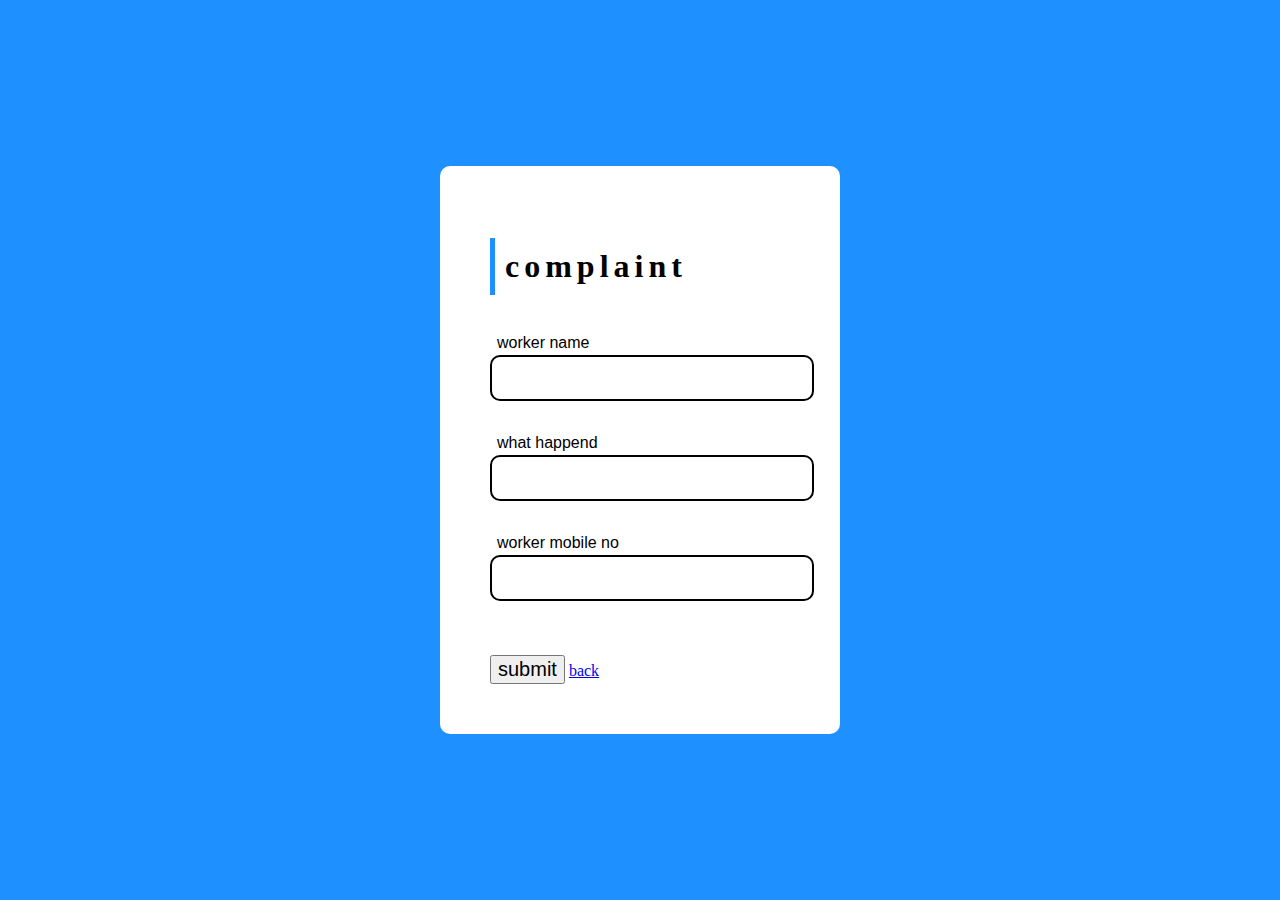
<file: complaint.html>
<!DOCTYPE html>
<html>
<head>
	<meta charset="utf-8">
	<meta name="viewport" content="width=device-width, initial-scale=1">
	<title>Form</title>
  <link href="https://cdn.jsdelivr.net/npm/bootstrap@5.1.3/dist/css/bootstrap.min.css" rel="stylesheet" integrity="sha384-1BmE4kWBq78iYhFldvKuhfTAU6auU8tT94WrHftjDbrCEXSU1oBoqyl2QvZ6jIW3" crossorigin="anonymous">

	<style type="text/css" >

body {
  margin: 0;
  padding: 0;
  box-sizing: border-box;
  display: flex;
  justify-content: center;
  align-items: center;
  height: 100vh;
  background: linear-gradient(45deg, dodgerblue, dodgerblue);
  font-family: "Sansita Swashed", cursive;
}
.center {
  position: relative;
  padding: 50px 50px;
  background: #fff;
  border-radius: 10px;
}
.center h1 {
  font-size: 2em;
  border-left: 5px solid dodgerblue;
  padding: 10px;
  color: #000;
  letter-spacing: 5px;
  margin-bottom: 60px;
  font-weight: bold;
  padding-left: 10px;
}
.center .inputbox {
  position: relative;
  width: 300px;
  height: 50px;
  margin-bottom: 50px;
}
.center .inputbox input {
  position: absolute;
  top: 0;
  left: 0;
  width: 100%;
  border: 2px solid #000;
  outline: none;
  background: none;
  padding: 10px;
  border-radius: 10px;
  font-size: 1.2em;
}
.center .inputbox:last-child {
  margin-bottom: 0;
}
.center .inputbox span {
  position: absolute;
  top: 14px;
  left: 20px;
  font-size: 1em;
  transition: 0.6s;
  font-family: sans-serif;
}
.center .inputbox input:focus ~ span,
.center .inputbox input:valid ~ span {
  transform: translateX(-13px) translateY(-35px);
  font-size: 1em;
}
.center .inputbox [type="button"] {
  width: 50%;
  background: dodgerblue;
  color: #fff;
  border: #fff;
}
.center .inputbox:hover [type="button"] {
  background: linear-gradient(45deg, greenyellow, dodgerblue);
}

</style>
</head>
<body>
<div class="center">
  <h1>complaint</h1>
  <form action="complaint.php" method="post">
    <div class="inputbox">
      <input type="text"  name="Name">
      <span>worker name</span>
    </div>
    <div class="inputbox">
      <input type="text"  name="details">
      <span>what happend</span>
    </div>
    <div class="inputbox">
      <input type="tel"  name="Mobile" pattern="[0-9]{10}">
      <span>worker mobile no</span>
    </div>
      <input type="submit" name="save" value="submit" style="font-size: 20px;">
      <a class='btn btn-primary btn-sm' href='welcome.php' >back</a>
    </div>
  </form>
</div>
</body>
</html>
</file>
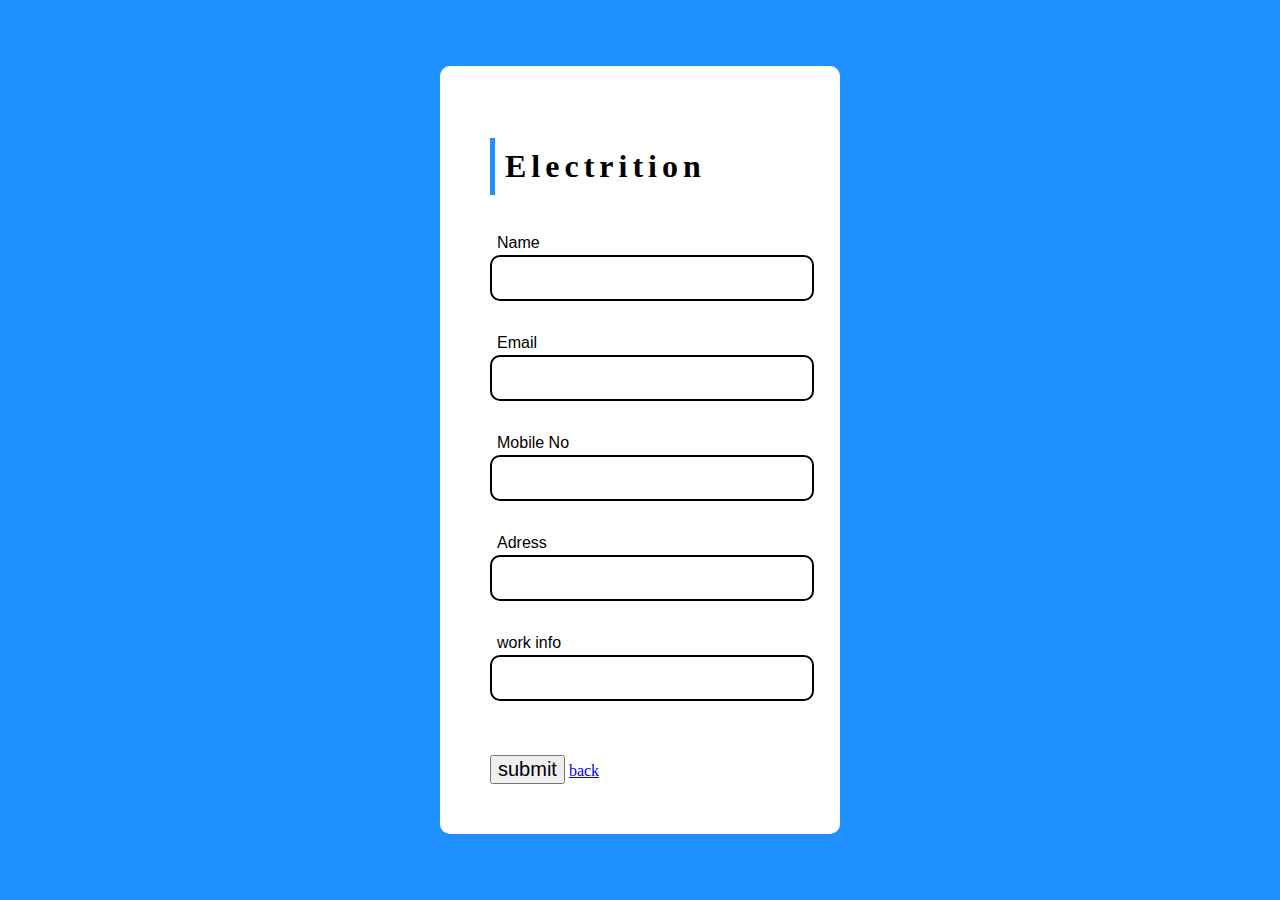
<file: eleform.html>
<!DOCTYPE html>
<html>
<head>
	<meta charset="utf-8">
	<meta name="viewport" content="width=device-width, initial-scale=1">
	<title>Form</title>
  <link href="https://cdn.jsdelivr.net/npm/bootstrap@5.1.3/dist/css/bootstrap.min.css" rel="stylesheet" integrity="sha384-1BmE4kWBq78iYhFldvKuhfTAU6auU8tT94WrHftjDbrCEXSU1oBoqyl2QvZ6jIW3" crossorigin="anonymous">

	<style type="text/css" >

body {
  margin: 0;
  padding: 0;
  box-sizing: border-box;
  display: flex;
  justify-content: center;
  align-items: center;
  height: 100vh;
  background: linear-gradient(45deg, dodgerblue, dodgerblue);
  font-family: "Sansita Swashed", cursive;
}
.center {
  position: relative;
  padding: 50px 50px;
  background: #fff;
  border-radius: 10px;
}
.center h1 {
  font-size: 2em;
  border-left: 5px solid dodgerblue;
  padding: 10px;
  color: #000;
  letter-spacing: 5px;
  margin-bottom: 60px;
  font-weight: bold;
  padding-left: 10px;
}
.center .inputbox {
  position: relative;
  width: 300px;
  height: 50px;
  margin-bottom: 50px;
}
.center .inputbox input {
  position: absolute;
  top: 0;
  left: 0;
  width: 100%;
  border: 2px solid #000;
  outline: none;
  background: none;
  padding: 10px;
  border-radius: 10px;
  font-size: 1.2em;
}
.center .inputbox:last-child {
  margin-bottom: 0;
}
.center .inputbox span {
  position: absolute;
  top: 14px;
  left: 20px;
  font-size: 1em;
  transition: 0.6s;
  font-family: sans-serif;
}
.center .inputbox input:focus ~ span,
.center .inputbox input:valid ~ span {
  transform: translateX(-13px) translateY(-35px);
  font-size: 1em;
}
.center .inputbox [type="button"] {
  width: 50%;
  background: dodgerblue;
  color: #fff;
  border: #fff;
}
.center .inputbox:hover [type="button"] {
  background: linear-gradient(45deg, greenyellow, dodgerblue);
}

</style>
</head>
<body>
<div class="center">
  <h1>Electrition</h1>
  <form action="index.php" method="post">
    <div class="inputbox">
      <input type="text"  name="Name">
      <span>Name</span>
    </div>
    <div class="inputbox">
      <input type="email"  name="Email">
      <span>Email</span>
    </div>
    <div class="inputbox">
      <input type="tel"  name="Mobile" pattern="[0-9]{10}">
      <span>Mobile No</span>
    </div>
    <div class="inputbox">
      <input type="text"  name="Adress">
      <span>Adress</span>
    </div>
    <div class="inputbox">
      <input type="text"  name="Workinfo">
      <span>work info</span>
    </div>
    <div>
      <input type="submit" name="save" value="submit" style="font-size: 20px;">
      <a class='btn btn-primary btn-sm' href='thereiswork.html' >back</a>
    </div>
  </form>
</div>
</body>
</html>
</file>
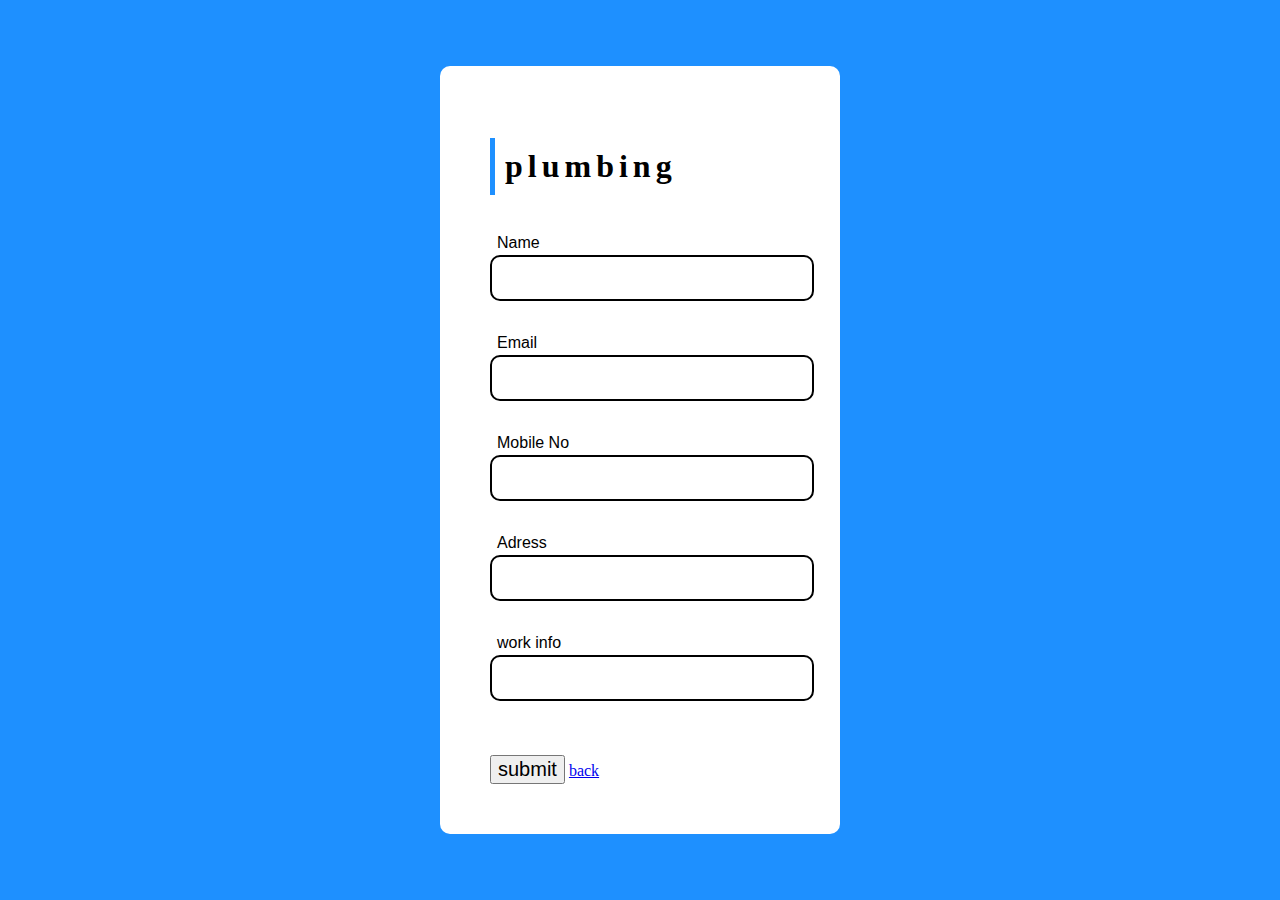
<file: form1.html>
<!DOCTYPE html>
<html>
<head>
	<meta charset="utf-8">
	<meta name="viewport" content="width=device-width, initial-scale=1">
	<title>Form</title>
  <link href="https://cdn.jsdelivr.net/npm/bootstrap@5.1.3/dist/css/bootstrap.min.css" rel="stylesheet" integrity="sha384-1BmE4kWBq78iYhFldvKuhfTAU6auU8tT94WrHftjDbrCEXSU1oBoqyl2QvZ6jIW3" crossorigin="anonymous">

	<style type="text/css" >

body {
  margin: 0;
  padding: 0;
  box-sizing: border-box;
  display: flex;
  justify-content: center;
  align-items: center;
  height: 100vh;
  background: linear-gradient(45deg, dodgerblue, dodgerblue);
  font-family: "Sansita Swashed", cursive;
}
.center {
  position: relative;
  padding: 50px 50px;
  background: #fff;
  border-radius: 10px;
}
.center h1 {
  font-size: 2em;
  border-left: 5px solid dodgerblue;
  padding: 10px;
  color: #000;
  letter-spacing: 5px;
  margin-bottom: 60px;
  font-weight: bold;
  padding-left: 10px;
}
.center .inputbox {
  position: relative;
  width: 300px;
  height: 50px;
  margin-bottom: 50px;
}
.center .inputbox input {
  position: absolute;
  top: 0;
  left: 0;
  width: 100%;
  border: 2px solid #000;
  outline: none;
  background: none;
  padding: 10px;
  border-radius: 10px;
  font-size: 1.2em;
}
.center .inputbox:last-child {
  margin-bottom: 0;
}
.center .inputbox span {
  position: absolute;
  top: 14px;
  left: 20px;
  font-size: 1em;
  transition: 0.6s;
  font-family: sans-serif;
}
.center .inputbox input:focus ~ span,
.center .inputbox input:valid ~ span {
  transform: translateX(-13px) translateY(-35px);
  font-size: 1em;
}
.center .inputbox [type="button"] {
  width: 50%;
  background: dodgerblue;
  color: #fff;
  border: #fff;
}
.center .inputbox:hover [type="button"] {
  background: linear-gradient(45deg, greenyellow, dodgerblue);
}

</style>
</head>
<body>
<div class="center">
  <h1>plumbing</h1>
  <form action="form1.php" method="post">
    <div class="inputbox">
      <input type="text"  name="Name">
      <span>Name</span>
    </div>
    <div class="inputbox">
      <input type="email"  name="Email">
      <span>Email</span>
    </div>
    <div class="inputbox">
      <input type="tel"  name="Mobile" pattern="[0-9]{10}">
      <span>Mobile No</span>
    </div>
    <div class="inputbox">
      <input type="text"  name="Adress">
      <span>Adress</span>
    </div>
    <div class="inputbox">
      <input type="text"  name="Workinfo">
      <span>work info</span>
    </div>
    <div>
      <input type="submit" name="save" value="submit" style="font-size: 20px;">
      <a class='btn btn-primary btn-sm' href='thereiswork.html' >back</a>
    </div>
  </form>
</div>
</body>
</html>
</file>
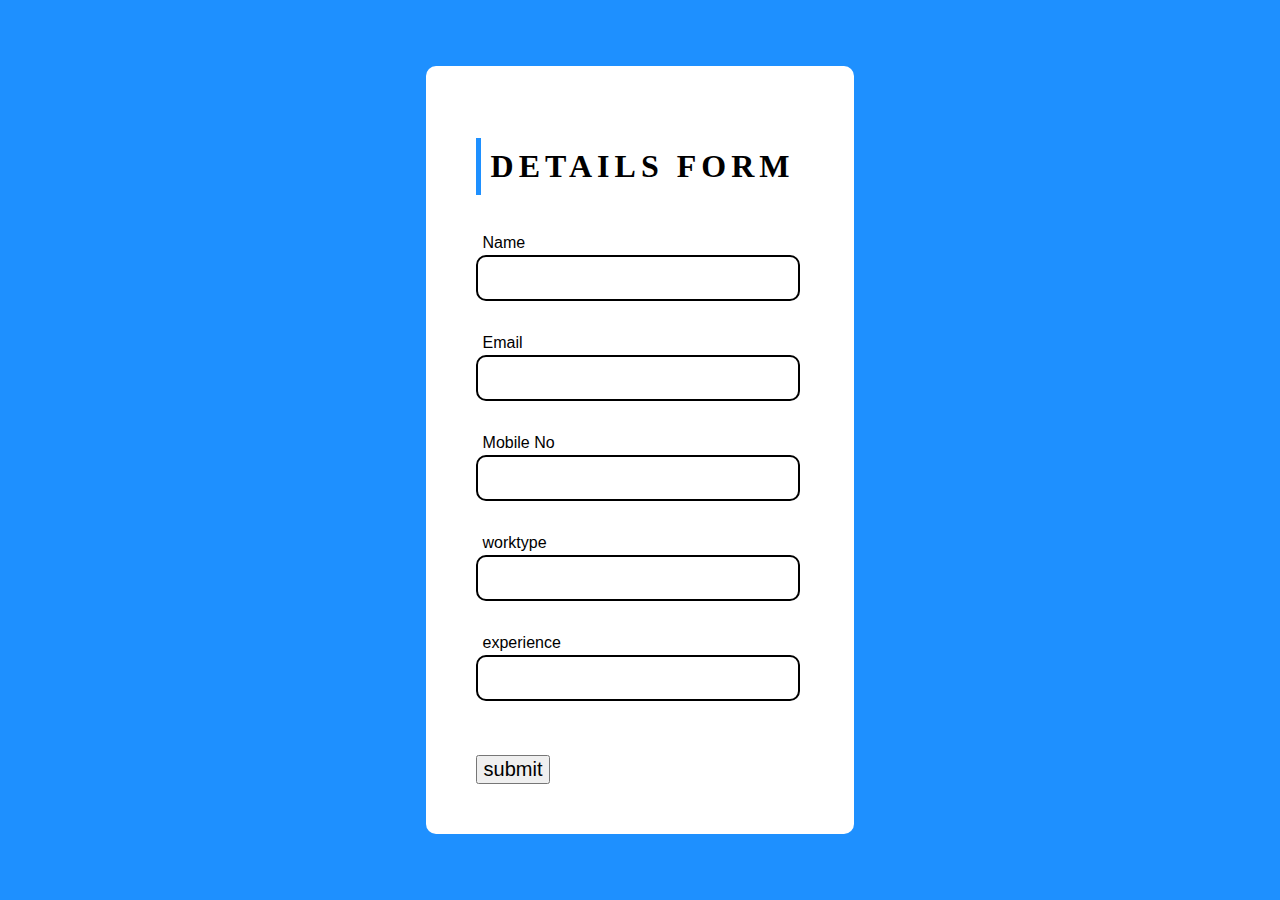
<file: form2.html>
<!DOCTYPE html>
<html>
<head>
	<meta charset="utf-8">
	<meta name="viewport" content="width=device-width, initial-scale=1">
	<title>Form</title>
	<style type="text/css" >

body {
  margin: 0;
  padding: 0;
  box-sizing: border-box;
  display: flex;
  justify-content: center;
  align-items: center;
  height: 100vh;
  background: linear-gradient(45deg, dodgerblue, dodgerblue);
  font-family: "Sansita Swashed", cursive;
}
.center {
  position: relative;
  padding: 50px 50px;
  background: #fff;
  border-radius: 10px;
}
.center h1 {
  font-size: 2em;
  border-left: 5px solid dodgerblue;
  padding: 10px;
  color: #000;
  letter-spacing: 5px;
  margin-bottom: 60px;
  font-weight: bold;
  padding-left: 10px;
}
.center .inputbox {
  position: relative;
  width: 300px;
  height: 50px;
  margin-bottom: 50px;
}
.center .inputbox input {
  position: absolute;
  top: 0;
  left: 0;
  width: 100%;
  border: 2px solid #000;
  outline: none;
  background: none;
  padding: 10px;
  border-radius: 10px;
  font-size: 1.2em;
}
.center .inputbox:last-child {
  margin-bottom: 0;
}
.center .inputbox span {
  position: absolute;
  top: 14px;
  left: 20px;
  font-size: 1em;
  transition: 0.6s;
  font-family: sans-serif;
}
.center .inputbox input:focus ~ span,
.center .inputbox input:valid ~ span {
  transform: translateX(-13px) translateY(-35px);
  font-size: 1em;
}
.center .inputbox [type="button"] {
  width: 50%;
  background: dodgerblue;
  color: #fff;
  border: #fff;
}
.center .inputbox:hover [type="button"] {
  background: linear-gradient(45deg, greenyellow, dodgerblue);
}

</style>
</head>
<body>
<div class="center">
  <h1>DETAILS FORM</h1>
  <form action="database2.php" method="post">
    <div class="inputbox">
      <input type="text"  name="Name">
      <span>Name</span>
    </div>
    <div class="inputbox">
      <input type="email"  name="Email">
      <span>Email</span>
    </div>
    <div class="inputbox">
      <input type="tel"  name="Mobile" pattern="[0-9]{10}">
      <span>Mobile No</span>
    </div>
    <div class="inputbox">
      <input type="text"  name="worktype">
      <span>worktype</span>
    </div>
    <div class="inputbox">
      <input type="text"  name="experience">
      <span>experience</span>
    </div>
    <div>
      <input type="submit" name="save" value="submit" style="font-size: 20px;">
    </div>
  </form>
</div>
</body>
</html>
</file>
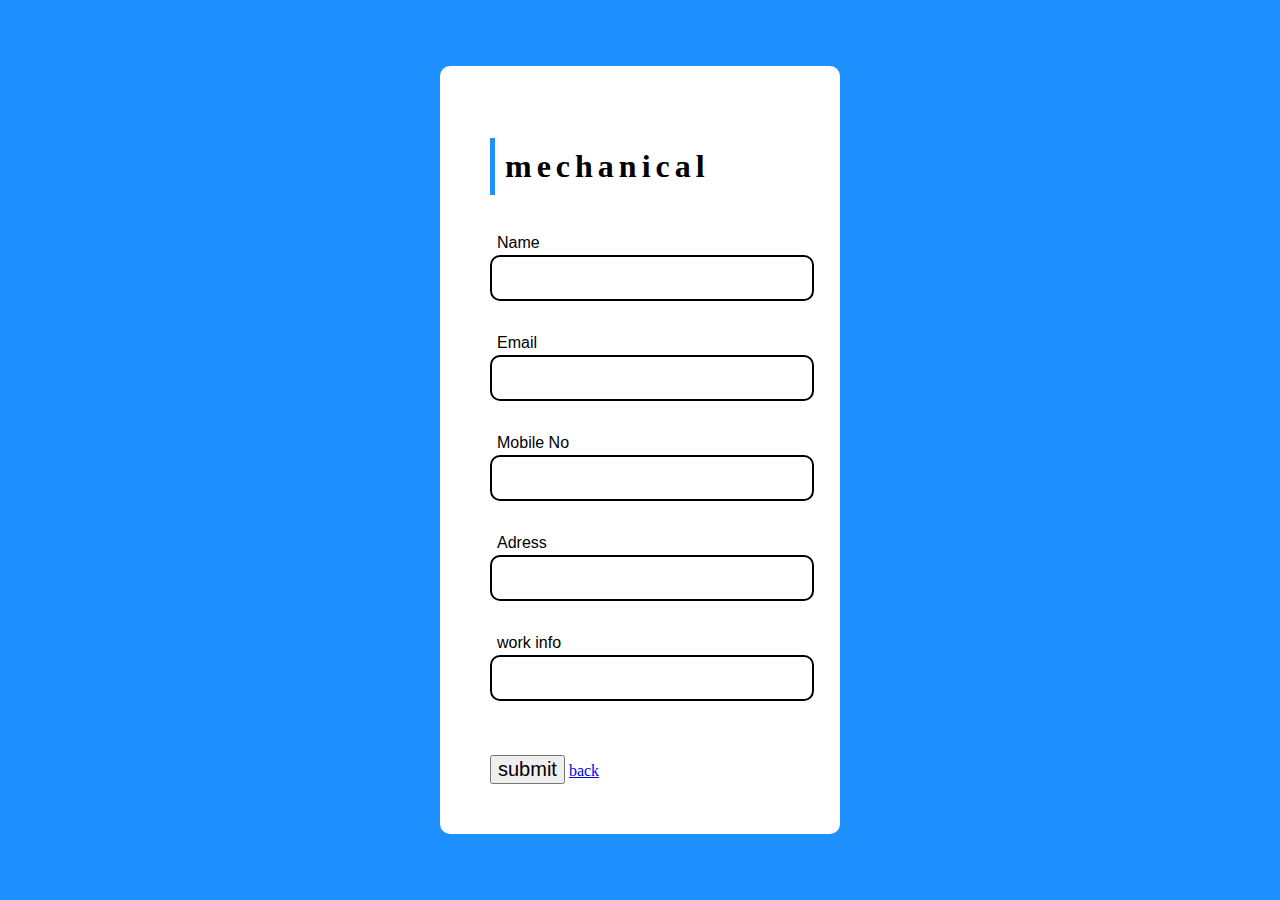
<file: mecform.html>
<!DOCTYPE html>
<html>
<head>
	<meta charset="utf-8">
	<meta name="viewport" content="width=device-width, initial-scale=1">
	<title>Form</title>
  <link href="https://cdn.jsdelivr.net/npm/bootstrap@5.1.3/dist/css/bootstrap.min.css" rel="stylesheet" integrity="sha384-1BmE4kWBq78iYhFldvKuhfTAU6auU8tT94WrHftjDbrCEXSU1oBoqyl2QvZ6jIW3" crossorigin="anonymous">

	<style type="text/css" >

body {
  margin: 0;
  padding: 0;
  box-sizing: border-box;
  display: flex;
  justify-content: center;
  align-items: center;
  height: 100vh;
  background: linear-gradient(45deg, dodgerblue, dodgerblue);
  font-family: "Sansita Swashed", cursive;
}
.center {
  position: relative;
  padding: 50px 50px;
  background: #fff;
  border-radius: 10px;
}
.center h1 {
  font-size: 2em;
  border-left: 5px solid dodgerblue;
  padding: 10px;
  color: #000;
  letter-spacing: 5px;
  margin-bottom: 60px;
  font-weight: bold;
  padding-left: 10px;
}
.center .inputbox {
  position: relative;
  width: 300px;
  height: 50px;
  margin-bottom: 50px;
}
.center .inputbox input {
  position: absolute;
  top: 0;
  left: 0;
  width: 100%;
  border: 2px solid #000;
  outline: none;
  background: none;
  padding: 10px;
  border-radius: 10px;
  font-size: 1.2em;
}
.center .inputbox:last-child {
  margin-bottom: 0;
}
.center .inputbox span {
  position: absolute;
  top: 14px;
  left: 20px;
  font-size: 1em;
  transition: 0.6s;
  font-family: sans-serif;
}
.center .inputbox input:focus ~ span,
.center .inputbox input:valid ~ span {
  transform: translateX(-13px) translateY(-35px);
  font-size: 1em;
}
.center .inputbox [type="button"] {
  width: 50%;
  background: dodgerblue;
  color: #fff;
  border: #fff;
}
.center .inputbox:hover [type="button"] {
  background: linear-gradient(45deg, greenyellow, dodgerblue);
}

</style>
</head>
<body>
<div class="center">
  <h1>mechanical</h1>
  <form action="mecget.php" method="post">
    <div class="inputbox">
      <input type="text"  name="Name">
      <span>Name</span>
    </div>
    <div class="inputbox">
      <input type="email"  name="Email">
      <span>Email</span>
    </div>
    <div class="inputbox">
      <input type="tel"  name="Mobile" pattern="[0-9]{10}">
      <span>Mobile No</span>
    </div>
    <div class="inputbox">
      <input type="text"  name="Adress">
      <span>Adress</span>
    </div>
    <div class="inputbox">
      <input type="text"  name="Workinfo">
      <span>work info</span>
    </div>
    <div>
      <input type="submit" name="save" value="submit" style="font-size: 20px;">
      <a class='btn btn-primary btn-sm' href='thereiswork.html' >back</a>
    </div>
  </form>
</div>
</body>
</html>
</file>
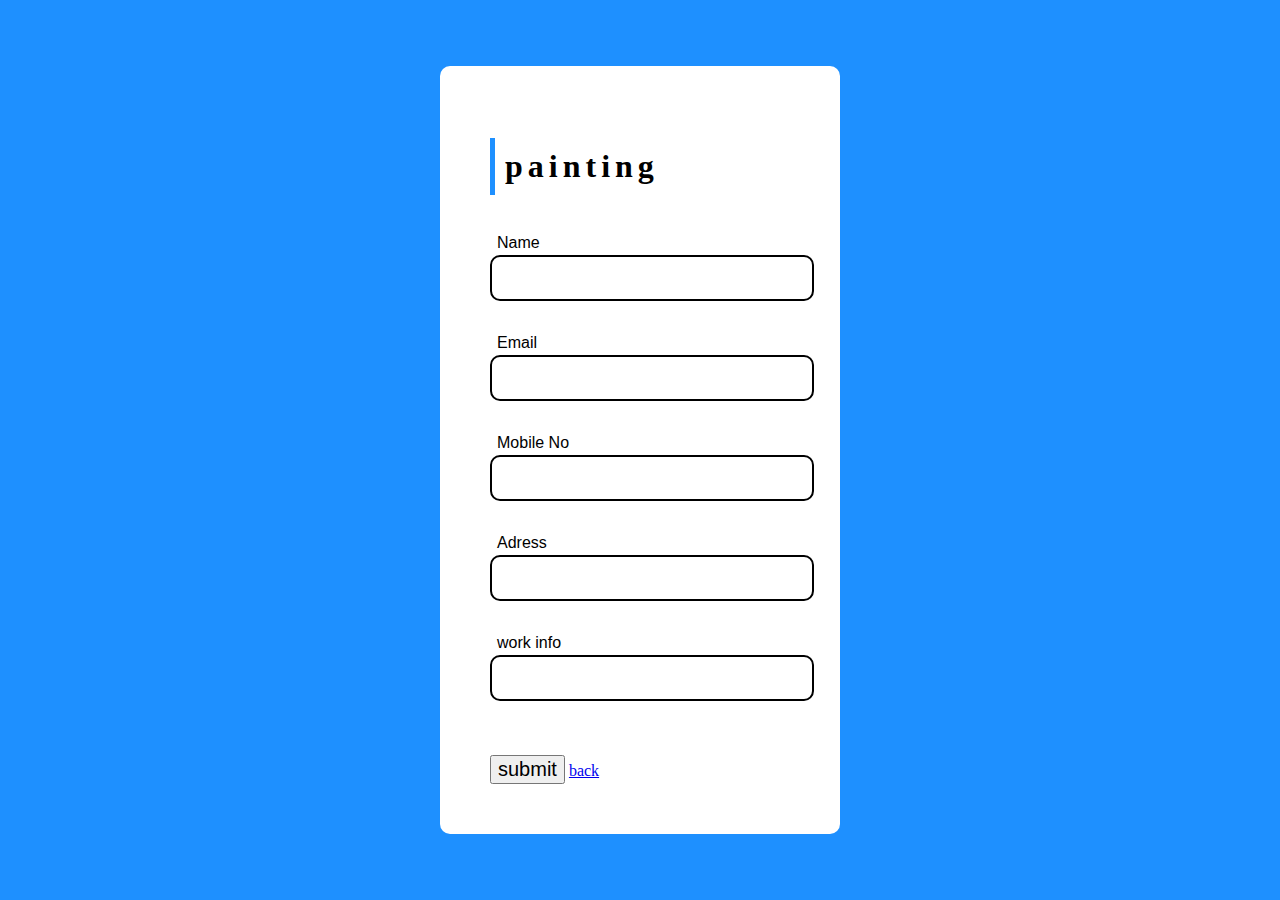
<file: painform.html>
<!DOCTYPE html>
<html>
<head>
	<meta charset="utf-8">
	<meta name="viewport" content="width=device-width, initial-scale=1">
	<title>Form</title>
  <link href="https://cdn.jsdelivr.net/npm/bootstrap@5.1.3/dist/css/bootstrap.min.css" rel="stylesheet" integrity="sha384-1BmE4kWBq78iYhFldvKuhfTAU6auU8tT94WrHftjDbrCEXSU1oBoqyl2QvZ6jIW3" crossorigin="anonymous">

	<style type="text/css" >

body {
  margin: 0;
  padding: 0;
  box-sizing: border-box;
  display: flex;
  justify-content: center;
  align-items: center;
  height: 100vh;
  background: linear-gradient(45deg, dodgerblue, dodgerblue);
  font-family: "Sansita Swashed", cursive;
}
.center {
  position: relative;
  padding: 50px 50px;
  background: #fff;
  border-radius: 10px;
}
.center h1 {
  font-size: 2em;
  border-left: 5px solid dodgerblue;
  padding: 10px;
  color: #000;
  letter-spacing: 5px;
  margin-bottom: 60px;
  font-weight: bold;
  padding-left: 10px;
}
.center .inputbox {
  position: relative;
  width: 300px;
  height: 50px;
  margin-bottom: 50px;
}
.center .inputbox input {
  position: absolute;
  top: 0;
  left: 0;
  width: 100%;
  border: 2px solid #000;
  outline: none;
  background: none;
  padding: 10px;
  border-radius: 10px;
  font-size: 1.2em;
}
.center .inputbox:last-child {
  margin-bottom: 0;
}
.center .inputbox span {
  position: absolute;
  top: 14px;
  left: 20px;
  font-size: 1em;
  transition: 0.6s;
  font-family: sans-serif;
}
.center .inputbox input:focus ~ span,
.center .inputbox input:valid ~ span {
  transform: translateX(-13px) translateY(-35px);
  font-size: 1em;
}
.center .inputbox [type="button"] {
  width: 50%;
  background: dodgerblue;
  color: #fff;
  border: #fff;
}
.center .inputbox:hover [type="button"] {
  background: linear-gradient(45deg, greenyellow, dodgerblue);
}

</style>
</head>
<body>
<div class="center">
  <h1>painting</h1>
  <form action="painget.php" method="post">
    <div class="inputbox">
      <input type="text"  name="Name">
      <span>Name</span>
    </div>
    <div class="inputbox">
      <input type="email"  name="Email">
      <span>Email</span>
    </div>
    <div class="inputbox">
      <input type="tel"  name="Mobile" pattern="[0-9]{10}">
      <span>Mobile No</span>
    </div>
    <div class="inputbox">
      <input type="text"  name="Adress">
      <span>Adress</span>
    </div>
    <div class="inputbox">
      <input type="text"  name="Workinfo">
      <span>work info</span>
    </div>
    <div>
      <input type="submit" name="save" value="submit" style="font-size: 20px;">
      <a class='btn btn-primary btn-sm' href='thereiswork.html' >back</a>
    </div>
  </form>
</div>
</body>
</html>
</file>
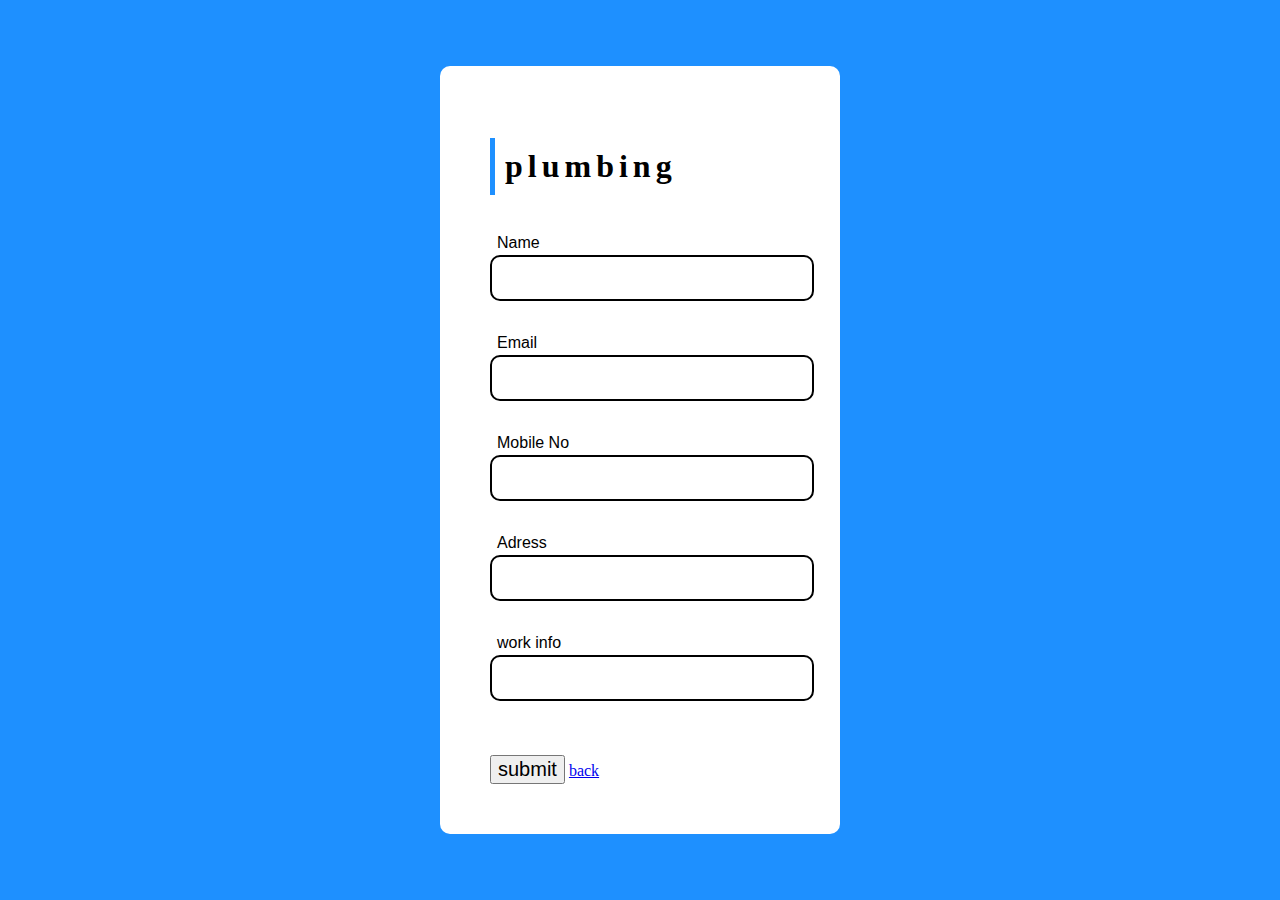
<file: plform.html>
<!DOCTYPE html>
<html>
<head>
	<meta charset="utf-8">
	<meta name="viewport" content="width=device-width, initial-scale=1">
	<title>Form</title>
  <link href="https://cdn.jsdelivr.net/npm/bootstrap@5.1.3/dist/css/bootstrap.min.css" rel="stylesheet" integrity="sha384-1BmE4kWBq78iYhFldvKuhfTAU6auU8tT94WrHftjDbrCEXSU1oBoqyl2QvZ6jIW3" crossorigin="anonymous">

	<style type="text/css" >

body {
  margin: 0;
  padding: 0;
  box-sizing: border-box;
  display: flex;
  justify-content: center;
  align-items: center;
  height: 100vh;
  background: linear-gradient(45deg, dodgerblue, dodgerblue);
  font-family: "Sansita Swashed", cursive;
}
.center {
  position: relative;
  padding: 50px 50px;
  background: #fff;
  border-radius: 10px;
}
.center h1 {
  font-size: 2em;
  border-left: 5px solid dodgerblue;
  padding: 10px;
  color: #000;
  letter-spacing: 5px;
  margin-bottom: 60px;
  font-weight: bold;
  padding-left: 10px;
}
.center .inputbox {
  position: relative;
  width: 300px;
  height: 50px;
  margin-bottom: 50px;
}
.center .inputbox input {
  position: absolute;
  top: 0;
  left: 0;
  width: 100%;
  border: 2px solid #000;
  outline: none;
  background: none;
  padding: 10px;
  border-radius: 10px;
  font-size: 1.2em;
}
.center .inputbox:last-child {
  margin-bottom: 0;
}
.center .inputbox span {
  position: absolute;
  top: 14px;
  left: 20px;
  font-size: 1em;
  transition: 0.6s;
  font-family: sans-serif;
}
.center .inputbox input:focus ~ span,
.center .inputbox input:valid ~ span {
  transform: translateX(-13px) translateY(-35px);
  font-size: 1em;
}
.center .inputbox [type="button"] {
  width: 50%;
  background: dodgerblue;
  color: #fff;
  border: #fff;
}
.center .inputbox:hover [type="button"] {
  background: linear-gradient(45deg, greenyellow, dodgerblue);
}

</style>
</head>
<body>
<div class="center">
  <h1>plumbing</h1>
  <form action="plget.php" method="post">
    <div class="inputbox">
      <input type="text"  name="Name">
      <span>Name</span>
    </div>
    <div class="inputbox">
      <input type="email"  name="Email">
      <span>Email</span>
    </div>
    <div class="inputbox">
      <input type="tel"  name="Mobile" pattern="[0-9]{10}">
      <span>Mobile No</span>
    </div>
    <div class="inputbox">
      <input type="text"  name="Adress">
      <span>Adress</span>
    </div>
    <div class="inputbox">
      <input type="text"  name="Workinfo">
      <span>work info</span>
    </div>
    <div>
      <input type="submit" name="save" value="submit" style="font-size: 20px;">
      <a class='btn btn-primary btn-sm' href='thereiswork.html' >back</a>
    </div>
  </form>
</div>
</body>
</html>
</file>
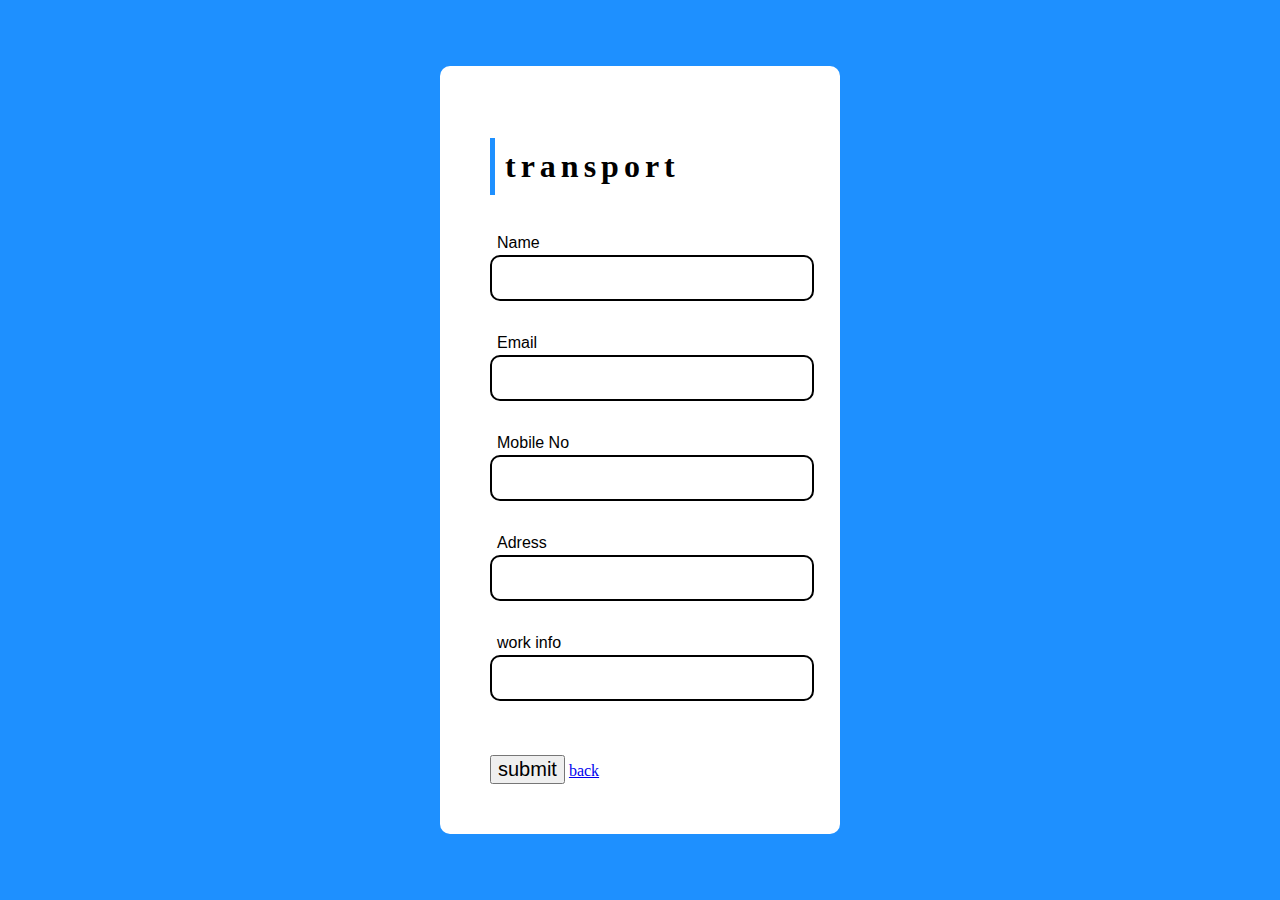
<file: transform.html>
<!DOCTYPE html>
<html>
<head>
	<meta charset="utf-8">
	<meta name="viewport" content="width=device-width, initial-scale=1">
	<title>Form</title>
  <link href="https://cdn.jsdelivr.net/npm/bootstrap@5.1.3/dist/css/bootstrap.min.css" rel="stylesheet" integrity="sha384-1BmE4kWBq78iYhFldvKuhfTAU6auU8tT94WrHftjDbrCEXSU1oBoqyl2QvZ6jIW3" crossorigin="anonymous">

	<style type="text/css" >

body {
  margin: 0;
  padding: 0;
  box-sizing: border-box;
  display: flex;
  justify-content: center;
  align-items: center;
  height: 100vh;
  background: linear-gradient(45deg, dodgerblue, dodgerblue);
  font-family: "Sansita Swashed", cursive;
}
.center {
  position: relative;
  padding: 50px 50px;
  background: #fff;
  border-radius: 10px;
}
.center h1 {
  font-size: 2em;
  border-left: 5px solid dodgerblue;
  padding: 10px;
  color: #000;
  letter-spacing: 5px;
  margin-bottom: 60px;
  font-weight: bold;
  padding-left: 10px;
}
.center .inputbox {
  position: relative;
  width: 300px;
  height: 50px;
  margin-bottom: 50px;
}
.center .inputbox input {
  position: absolute;
  top: 0;
  left: 0;
  width: 100%;
  border: 2px solid #000;
  outline: none;
  background: none;
  padding: 10px;
  border-radius: 10px;
  font-size: 1.2em;
}
.center .inputbox:last-child {
  margin-bottom: 0;
}
.center .inputbox span {
  position: absolute;
  top: 14px;
  left: 20px;
  font-size: 1em;
  transition: 0.6s;
  font-family: sans-serif;
}
.center .inputbox input:focus ~ span,
.center .inputbox input:valid ~ span {
  transform: translateX(-13px) translateY(-35px);
  font-size: 1em;
}
.center .inputbox [type="button"] {
  width: 50%;
  background: dodgerblue;
  color: #fff;
  border: #fff;
}
.center .inputbox:hover [type="button"] {
  background: linear-gradient(45deg, greenyellow, dodgerblue);
}

</style>
</head>
<body>
<div class="center">
  <h1>transport</h1>
  <form action="transget.php" method="post">
    <div class="inputbox">
      <input type="text"  name="Name">
      <span>Name</span>
    </div>
    <div class="inputbox">
      <input type="email"  name="Email">
      <span>Email</span>
    </div>
    <div class="inputbox">
      <input type="tel"  name="Mobile" pattern="[0-9]{10}">
      <span>Mobile No</span>
    </div>
    <div class="inputbox">
      <input type="text"  name="Adress">
      <span>Adress</span>
    </div>
    <div class="inputbox">
      <input type="text"  name="Workinfo">
      <span>work info</span>
    </div>
    <div>
      <input type="submit" name="save" value="submit" style="font-size: 20px;">
      <a class='btn btn-primary btn-sm' href='thereiswork.html' >back</a>
    </div>
  </form>
</div>
</body>
</html>
</file>
